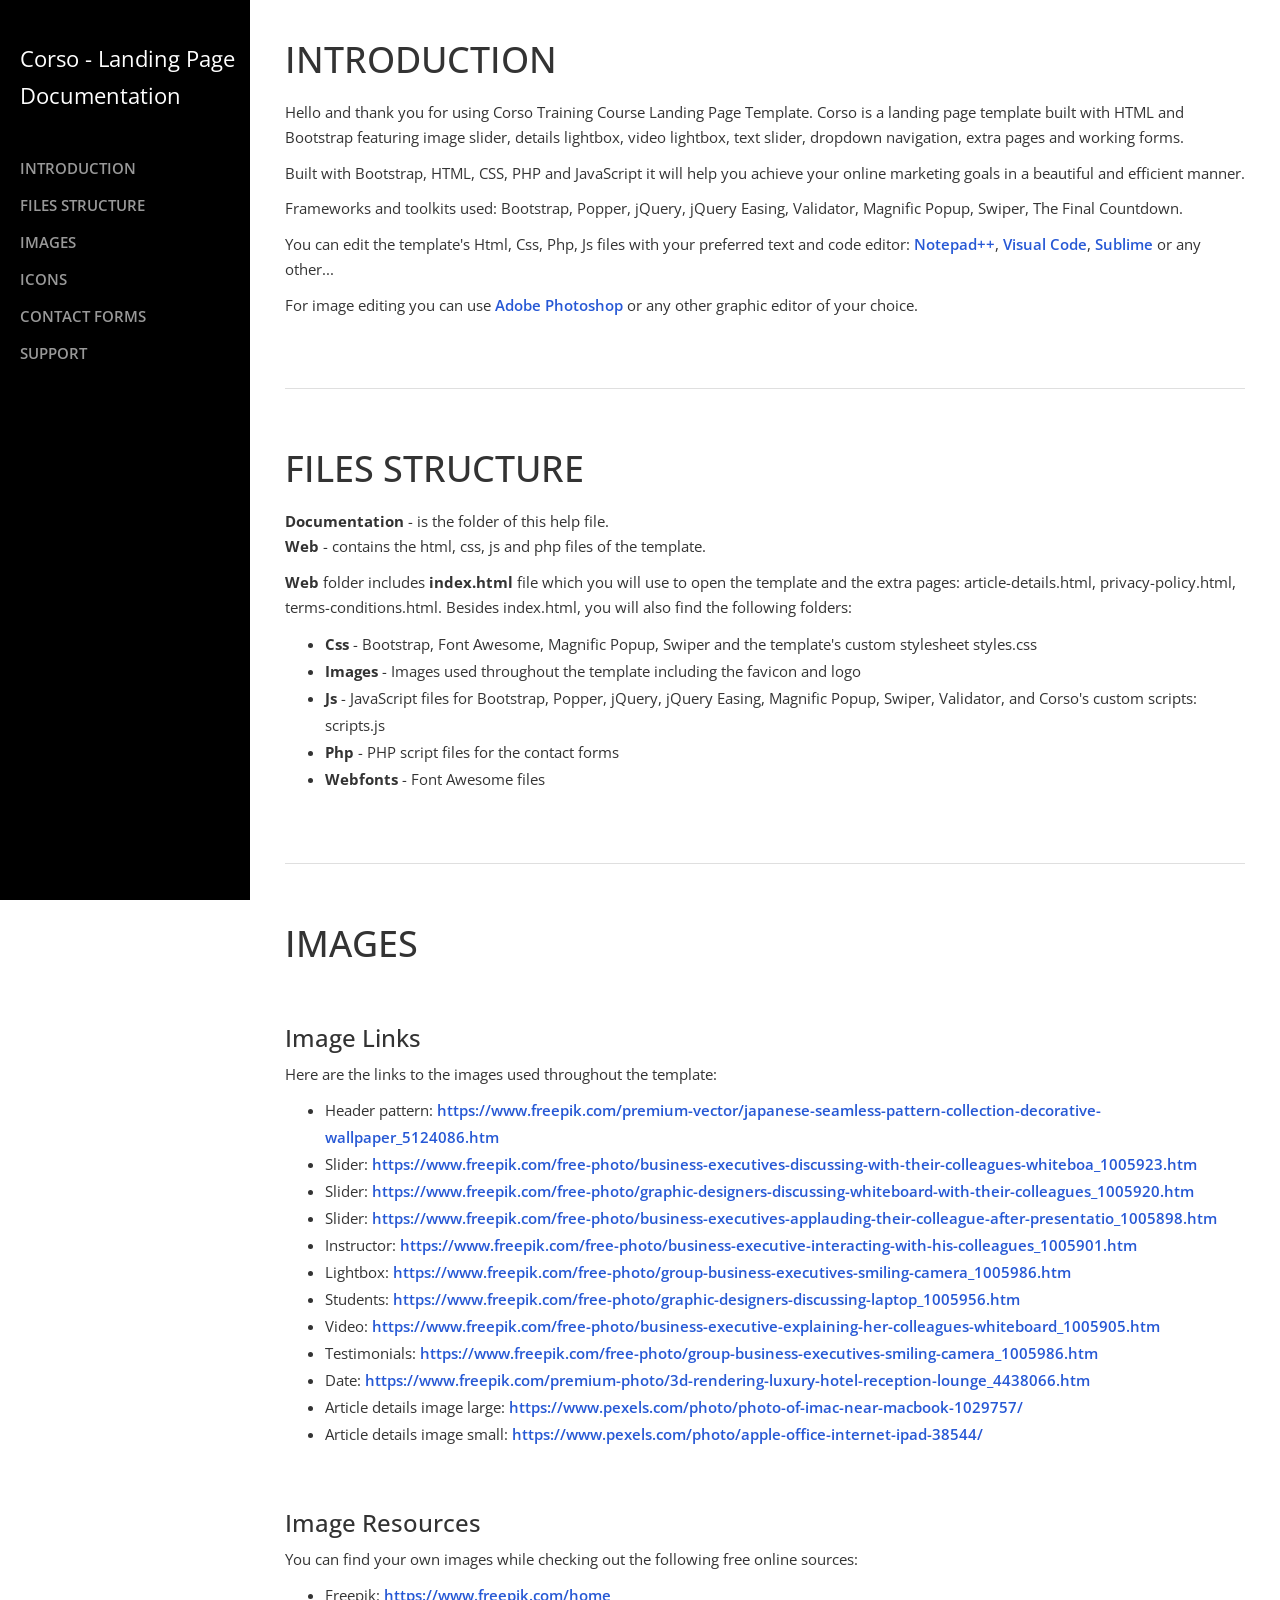
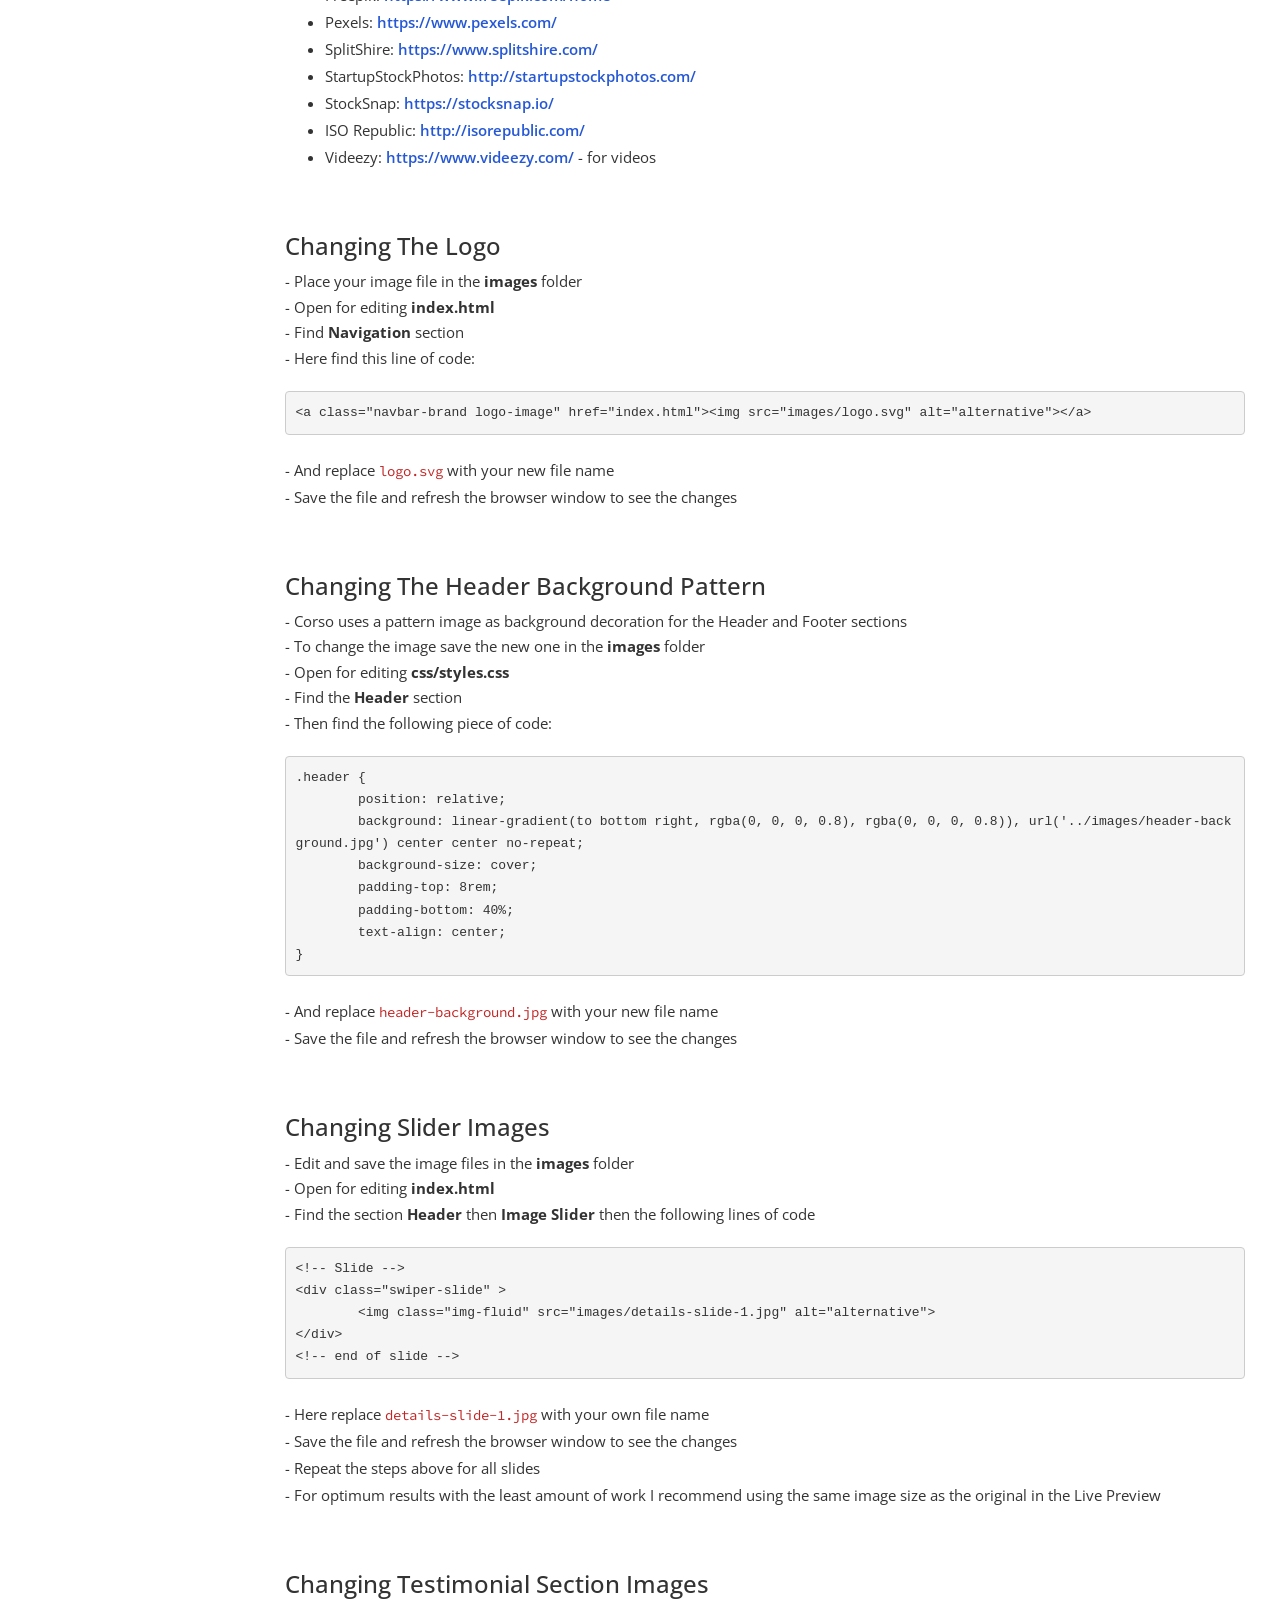
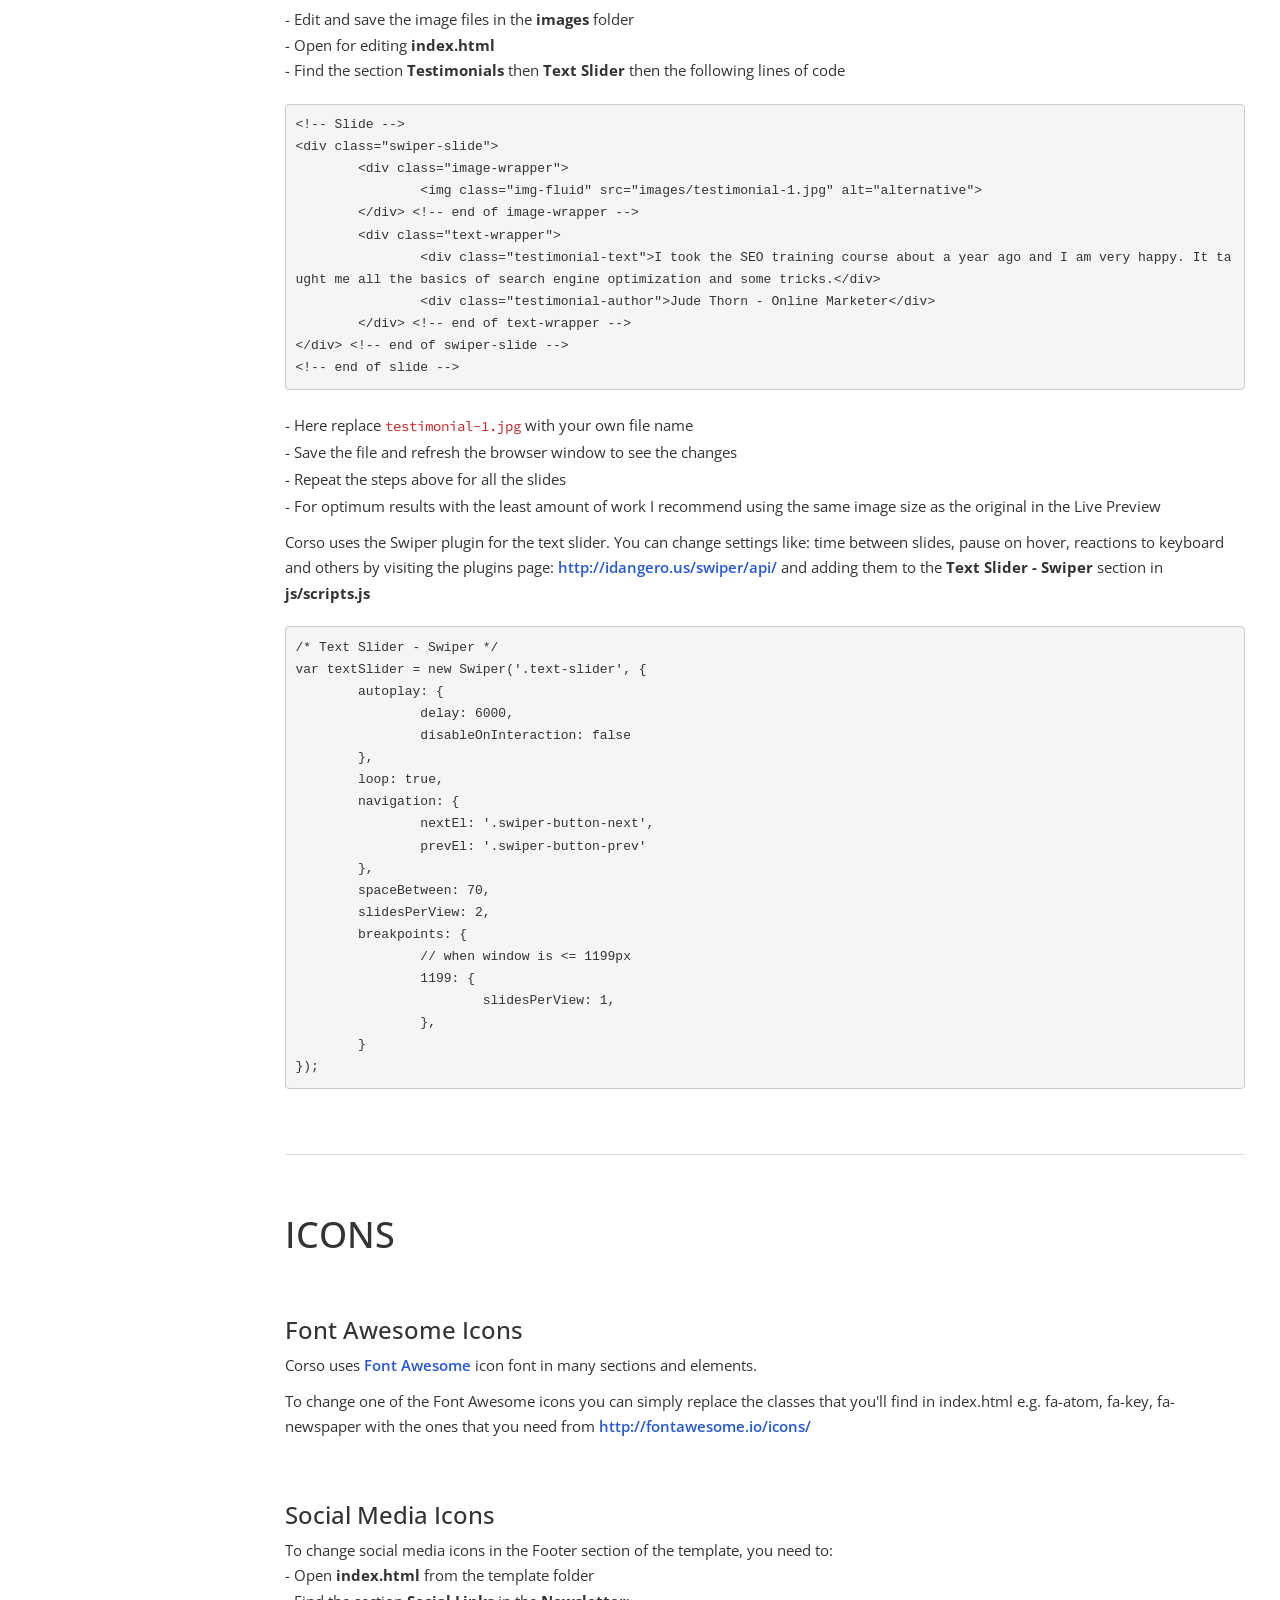
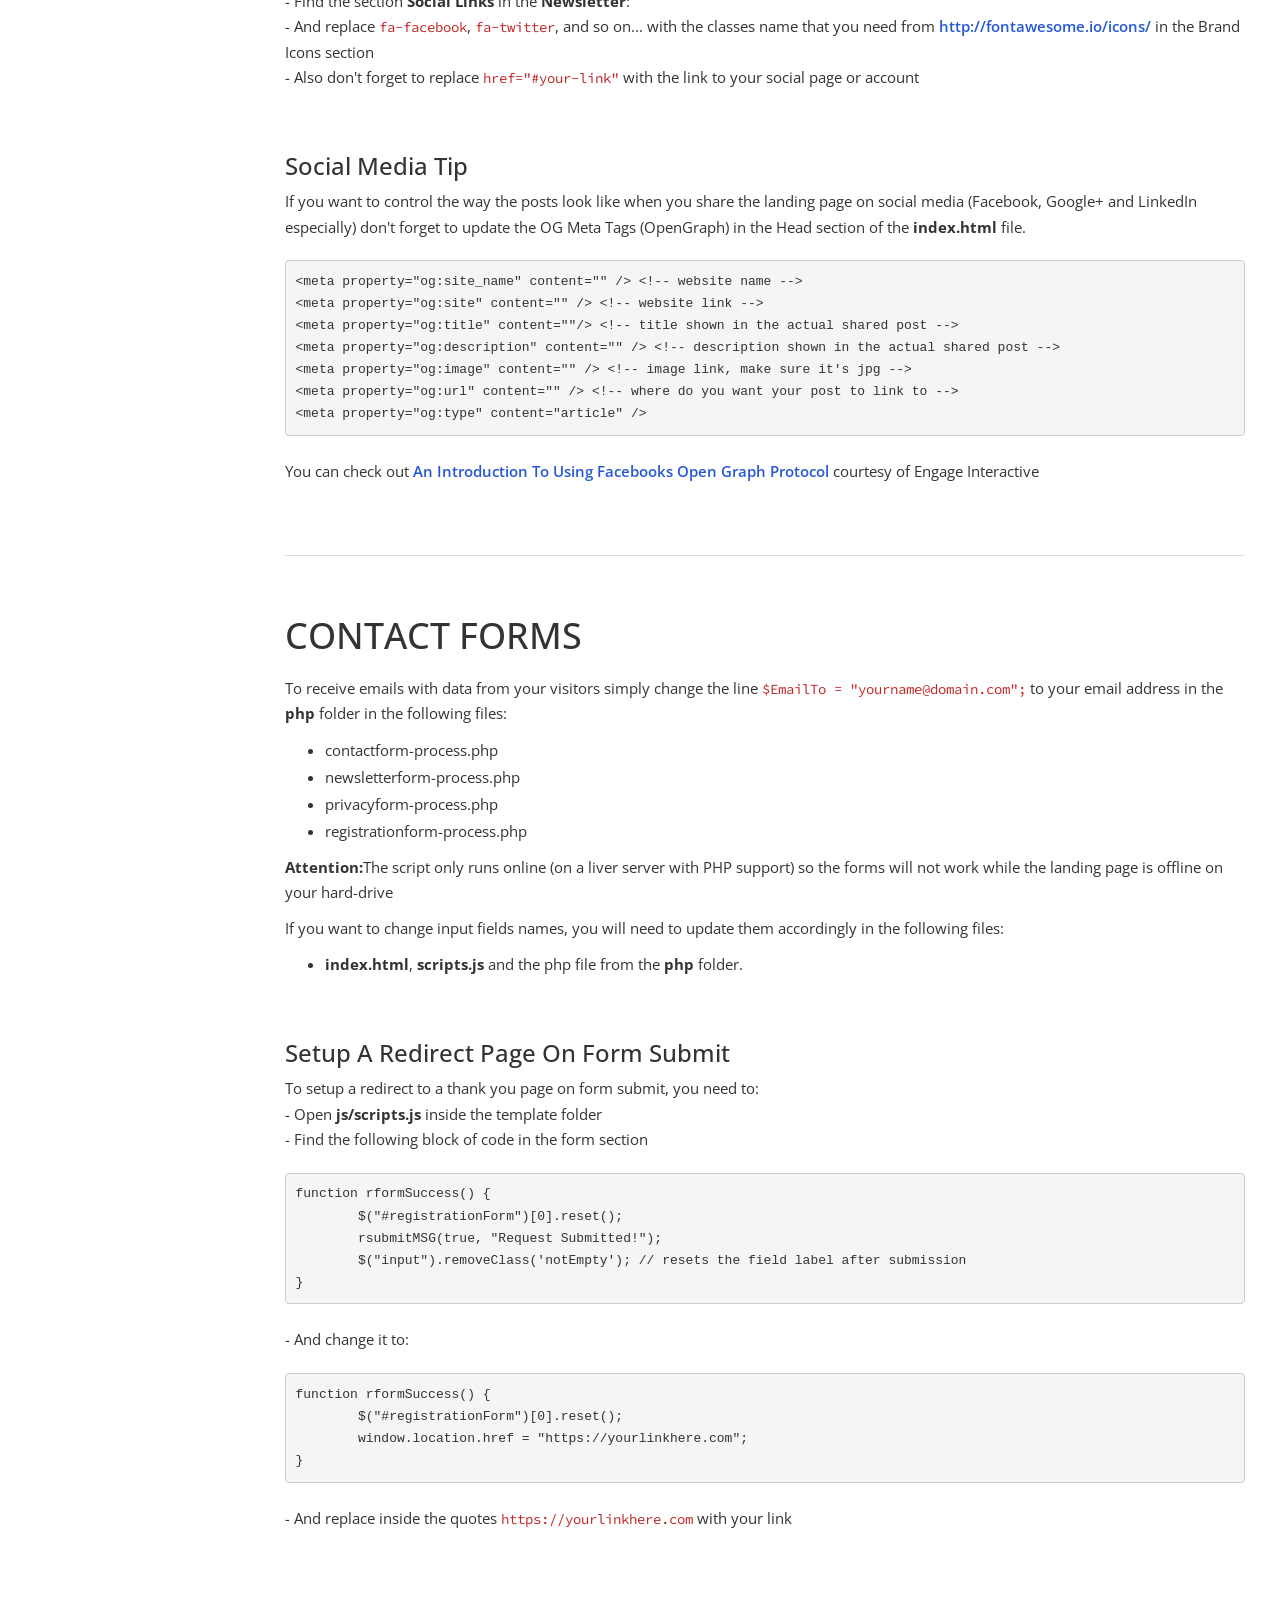
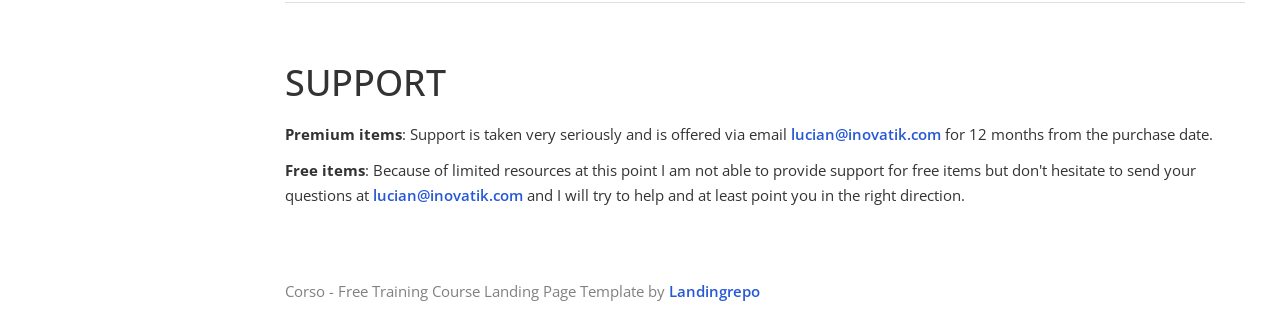
<file: official-sosotech-web-2/documentation/index.html>
<!DOCTYPE html>
<html lang="en">
<head>

    <meta charset="utf-8">
    <meta http-equiv="X-UA-Compatible" content="IE=edge">
    <meta name="viewport" content="width=device-width, shrink-to-fit=no, initial-scale=1">
    <meta name="description" content="">
    <meta name="author" content="">
    <title>Documentation - Corso Training Course Landing Page Template</title>

    <!-- Styles -->
	<link href="https://fonts.googleapis.com/css?family=Source+Code+Pro:300,400,600" rel="stylesheet">
	<link href="https://fonts.googleapis.com/css?family=Open+Sans:300,400,600" rel="stylesheet">
    <link href="css/bootstrap.min.css" rel="stylesheet">
    <link href="css/styles.css" rel="stylesheet">

    <!-- HTML5 Shim and Respond.js IE8 support of HTML5 elements and media queries -->
    <!-- WARNING: Respond.js doesn't work if you view the page via file:// -->
    <!--[if lt IE 9]>
        <script src="https://oss.maxcdn.com/libs/html5shiv/3.7.0/html5shiv.js"></script>
        <script src="https://oss.maxcdn.com/libs/respond.js/1.4.2/respond.min.js"></script>
    <![endif]-->

</head>
<body>
    <div id="wrapper">

        <!-- Sidebar -->
        <div id="sidebar-wrapper">
			<p>Corso - Landing Page<br> Documentation</p>
            <ul class="sidebar-nav">
                <li class="sidebar-brand">
                </li>
                <li>
                    <a href="#introduction">INTRODUCTION</a>
                </li>
                <li>
                    <a href="#files">FILES STRUCTURE</a>
				</li>
				<li>
                    <a href="#images">IMAGES</a>
                </li>
                <li>
                    <a href="#icons">ICONS</a>
				</li>
				<li>
                    <a href="#forms">CONTACT FORMS</a>
                </li>
				<li>
                    <a href="#support">SUPPORT</a>
                </li>
            </ul>
        </div>
        <!-- end of sidebar wrapper -->


        <!-- Page Content -->
        <div id="page-content-wrapper">
            <div class="container-fluid">
                <div class="row">
                    <div id="introduction" class="col-lg-12">
                        <h1>INTRODUCTION</h1>
                        <p>Hello and thank you for using Corso Training Course Landing Page Template. Corso is a landing page template built with HTML and Bootstrap featuring image slider, details lightbox, video lightbox, text slider, dropdown navigation, extra pages and working forms.</p>
						<p>Built with Bootstrap, HTML, CSS, PHP and JavaScript it will help you achieve your online marketing goals in a beautiful and efficient manner.</p>
						<p>Frameworks and toolkits used: Bootstrap, Popper, jQuery, jQuery Easing, Validator, Magnific Popup, Swiper, The Final Countdown.</p>
						<p>You can edit the template's Html, Css, Php, Js files with your preferred text and code editor: <a href="https://notepad-plus-plus.org/">Notepad++</a>, <a href="https://code.visualstudio.com/">Visual Code</a>, <a href="https://www.sublimetext.com/">Sublime</a> or any other...</p>
						<p>For image editing you can use <a href="http://www.adobe.com/products/photoshop.html">Adobe Photoshop</a> or any other graphic editor of your choice.</p>
					</div> <!-- end of introduction -->
					
					
					<div class="col-lg-12"><hr></div> <!-- gray separator line -->
					
					
					<div id="files" class="col-lg-12">
                        <h1>FILES STRUCTURE</h1>
						<p>
							<b>Documentation</b> - is the folder of this help file.
							<br><b>Web</b> - contains the html, css, js and php files of the template.
						</p>
						<p><b>Web</b> folder includes <b>index.html</b> file which you will use to open the template and the extra pages: article-details.html, privacy-policy.html, terms-conditions.html. Besides index.html, you will also find the following folders:
							<ul>
								<li><b>Css</b> - Bootstrap, Font Awesome, Magnific Popup, Swiper and the template's custom stylesheet styles.css</li>
								<li><b>Images</b> - Images used throughout the template including the favicon and logo</li>
								<li><b>Js</b> - JavaScript files for Bootstrap, Popper, jQuery, jQuery Easing, Magnific Popup, Swiper, Validator, and Corso's custom scripts: scripts.js</li>
								<li><b>Php</b> - PHP script files for the contact forms</li>
								<li><b>Webfonts</b> - Font Awesome files</li>
							</ul>
						</p>
					</div> <!-- end of files structure -->


					<div class="col-lg-12"><hr></div> <!-- gray separator line -->


					<div id="images" class="col-lg-12">
						<h1>IMAGES</h1>
						<h3>Image Links</h3>
						<p>Here are the links to the images used throughout the template:
							<ul>
								<li>Header pattern: <a href="https://www.freepik.com/premium-vector/japanese-seamless-pattern-collection-decorative-wallpaper_5124086.htm">https://www.freepik.com/premium-vector/japanese-seamless-pattern-collection-decorative-wallpaper_5124086.htm</a></li>
								<li>Slider: <a href="https://www.freepik.com/free-photo/business-executives-discussing-with-their-colleagues-whiteboa_1005923.htm">https://www.freepik.com/free-photo/business-executives-discussing-with-their-colleagues-whiteboa_1005923.htm</a></li>
								<li>Slider: <a href="https://www.freepik.com/free-photo/graphic-designers-discussing-whiteboard-with-their-colleagues_1005920.htm">https://www.freepik.com/free-photo/graphic-designers-discussing-whiteboard-with-their-colleagues_1005920.htm</a></li>
								<li>Slider: <a href="https://www.freepik.com/free-photo/business-executives-applauding-their-colleague-after-presentatio_1005898.htm">https://www.freepik.com/free-photo/business-executives-applauding-their-colleague-after-presentatio_1005898.htm</a></li>
								<li>Instructor: <a href="https://www.freepik.com/free-photo/business-executive-interacting-with-his-colleagues_1005901.htm">https://www.freepik.com/free-photo/business-executive-interacting-with-his-colleagues_1005901.htm</a></li>
								<li>Lightbox: <a href="https://www.freepik.com/free-photo/group-business-executives-smiling-camera_1005986.htm">https://www.freepik.com/free-photo/group-business-executives-smiling-camera_1005986.htm</a></li>
								<li>Students: <a href="https://www.freepik.com/free-photo/graphic-designers-discussing-laptop_1005956.htm">https://www.freepik.com/free-photo/graphic-designers-discussing-laptop_1005956.htm</a></li>
								<li>Video: <a href="https://www.freepik.com/free-photo/business-executive-explaining-her-colleagues-whiteboard_1005905.htm">https://www.freepik.com/free-photo/business-executive-explaining-her-colleagues-whiteboard_1005905.htm</a></li>
								<li>Testimonials: <a href="https://www.freepik.com/free-photo/group-business-executives-smiling-camera_1005986.htm">https://www.freepik.com/free-photo/group-business-executives-smiling-camera_1005986.htm</a></li>
								<li>Date: <a href="https://www.freepik.com/premium-photo/3d-rendering-luxury-hotel-reception-lounge_4438066.htm">https://www.freepik.com/premium-photo/3d-rendering-luxury-hotel-reception-lounge_4438066.htm</a></li>
								<li>Article details image large: <a href="https://www.pexels.com/photo/photo-of-imac-near-macbook-1029757/">https://www.pexels.com/photo/photo-of-imac-near-macbook-1029757/</a></li>
								<li>Article details image small: <a href="https://www.pexels.com/photo/apple-office-internet-ipad-38544/">https://www.pexels.com/photo/apple-office-internet-ipad-38544/</a></li>
							</ul>
						</p>
						
						<h3>Image Resources</h3>
						<p>You can find your own images while checking out the following free online sources:
							<ul>
								<li>Freepik: <a href="https://www.pexels.com/">https://www.freepik.com/home</a></li>
								<li>Pexels: <a href="https://www.pexels.com/">https://www.pexels.com/</a></li>
								<li>SplitShire: <a href="https://www.splitshire.com/">https://www.splitshire.com/</a></li>
								<li>StartupStockPhotos: <a href="http://startupstockphotos.com/">http://startupstockphotos.com/</a></li>
								<li>StockSnap: <a href="https://stocksnap.io/">https://stocksnap.io/</a></li>
								<li>ISO Republic: <a href="http://isorepublic.com/">http://isorepublic.com/</a></li>
								<li>Videezy: <a href="https://www.videezy.com/">https://www.videezy.com/</a> - for videos</li>
							</ul>
						</p>

						<h3>Changing The Logo</h3>
						<p>
							- Place your image file in the <b>images</b> folder
							<br>- Open for editing <b>index.html</b>
							<br>- Find <b>Navigation</b> section
							<br>- Here find this line of code:
<pre class="code-format">
&lt;a class=&quot;navbar-brand logo-image&quot; href=&quot;index.html&quot;&gt;&lt;img src=&quot;images/logo.svg&quot; alt=&quot;alternative&quot;&gt;&lt;/a&gt; 
</pre>							
							<br>- And replace <span class="code">logo.svg</span> with your new file name
							<br>- Save the file and refresh the browser window to see the changes
						</p>
						
						<h3>Changing The Header Background Pattern</h3>
						<p>
							- Corso uses a pattern image as background decoration for the Header and Footer sections
							<br>- To change the image save the new one in the <b>images</b> folder
							<br>- Open for editing <b>css/styles.css</b>
							<br>- Find the <b>Header</b> section
							<br>- Then find the following piece of code:
<pre class="code-format">
.header {
	position: relative;
	background: linear-gradient(to bottom right, rgba(0, 0, 0, 0.8), rgba(0, 0, 0, 0.8)), url('../images/header-background.jpg') center center no-repeat;
	background-size: cover;
	padding-top: 8rem;
	padding-bottom: 40%;
	text-align: center;
}
</pre>						
							<br>- And replace <span class="code">header-background.jpg</span> with your new file name
							<br>- Save the file and refresh the browser window to see the changes
						</p>

						<h3>Changing Slider Images</h3>
						<p>
							- Edit and save the image files in the <b>images</b> folder
							<br>- Open for editing <b>index.html</b>
							<br>- Find the section <b>Header</b> then <b>Image Slider</b> then the following lines of code
<pre class="code-format">
&lt;!-- Slide --&gt;
&lt;div class=&quot;swiper-slide&quot; &gt;
	&lt;img class=&quot;img-fluid&quot; src=&quot;images/details-slide-1.jpg&quot; alt=&quot;alternative&quot;&gt;
&lt;/div&gt;
&lt;!-- end of slide --&gt;
</pre>							
							<br>- Here replace <span class="code">details-slide-1.jpg</span> with your own file name
							<br>- Save the file and refresh the browser window to see the changes
							<br>- Repeat the steps above for all slides
							<br>- For optimum results with the least amount of work I recommend using the same image size as the original in the Live Preview
						</p>

						<h3>Changing Testimonial Section Images</h3>
						<p>
							- Edit and save the image files in the <b>images</b> folder
							<br>- Open for editing <b>index.html</b>
							<br>- Find the section <b>Testimonials</b> then <b>Text Slider</b> then the following lines of code
<pre class="code-format">
&lt;!-- Slide --&gt;
&lt;div class=&quot;swiper-slide&quot;&gt;
	&lt;div class=&quot;image-wrapper&quot;&gt;
		&lt;img class=&quot;img-fluid&quot; src=&quot;images/testimonial-1.jpg&quot; alt=&quot;alternative&quot;&gt;
	&lt;/div&gt; &lt;!-- end of image-wrapper --&gt;
	&lt;div class=&quot;text-wrapper&quot;&gt;
		&lt;div class=&quot;testimonial-text&quot;&gt;I took the SEO training course about a year ago and I am very happy. It taught me all the basics of search engine optimization and some tricks.&lt;/div&gt;
		&lt;div class=&quot;testimonial-author&quot;&gt;Jude Thorn - Online Marketer&lt;/div&gt;
	&lt;/div&gt; &lt;!-- end of text-wrapper --&gt;
&lt;/div&gt; &lt;!-- end of swiper-slide --&gt;
&lt;!-- end of slide --&gt;
</pre>							
							<br>- Here replace <span class="code">testimonial-1.jpg</span> with your own file name
							<br>- Save the file and refresh the browser window to see the changes
							<br>- Repeat the steps above for all the slides
							<br>- For optimum results with the least amount of work I recommend using the same image size as the original in the Live Preview
						</p>
						<p>
							Corso uses the Swiper plugin for the text slider. You can change settings like: time between slides, pause on hover, reactions to keyboard and others by visiting the plugins page: <a href="http://idangero.us/swiper/api/">http://idangero.us/swiper/api/</a> and adding them to the <b>Text Slider - Swiper</b> section in <b>js/scripts.js</b>
<pre class="code-format">
/* Text Slider - Swiper */
var textSlider = new Swiper('.text-slider', {
	autoplay: {
		delay: 6000,
		disableOnInteraction: false
	},
	loop: true,
	navigation: {
		nextEl: '.swiper-button-next',
		prevEl: '.swiper-button-prev'
	},
	spaceBetween: 70,
	slidesPerView: 2,
	breakpoints: {
		// when window is <= 1199px
		1199: {
			slidesPerView: 1,
		},
	}
});
</pre>
						</p>
					</div> <!-- end of images -->


					<div class="col-lg-12"><hr></div> <!-- gray separator line -->
					
					
					<div id="icons" class="col-lg-12">
                        <h1>ICONS</h1>
						<h3>Font Awesome Icons</h3>
						<p>Corso uses <a href="http://fontawesome.io/">Font Awesome</a> icon font in many sections and elements.
						<p>To change one of the Font Awesome icons you can simply replace the classes that you'll find in index.html e.g. fa-atom, fa-key, fa-newspaper with the ones that you need from <a href="http://fontawesome.io/icons/">http://fontawesome.io/icons/</a></p>

						<h3>Social Media Icons</h3>
						<p>To change social media icons in the Footer section of the template, you need to: 
							<br>- Open <b>index.html</b> from the template folder
							<br>- Find the section <b>Social Links</b> in the <b>Newsletter</b>:
							<br>- And replace <span class="code">fa-facebook</span>, <span class="code">fa-twitter</span>, and so on... with the classes name that you need from <a href="http://fontawesome.io/icons/">http://fontawesome.io/icons/</a> in the Brand Icons section
							<br>- Also don't forget to replace <span class="code">href="#your-link"</span> with the link to your social page or account
						</p>

						<h3>Social Media Tip</h3>
						<p>If you want to control the way the posts look like when you share the landing page on social media (Facebook, Google+ and LinkedIn especially) don't forget to update the OG Meta Tags (OpenGraph) in the Head section of the <b>index.html</b> file.
<pre class="code-format">
&lt;meta property="og:site_name" content="" /&gt; &lt;!-- website name --&gt;
&lt;meta property="og:site" content="" /&gt; &lt;!-- website link --&gt;
&lt;meta property="og:title" content=""/&gt; &lt;!-- title shown in the actual shared post --&gt;
&lt;meta property="og:description" content="" /&gt; &lt;!-- description shown in the actual shared post --&gt;
&lt;meta property="og:image" content="" /&gt; &lt;!-- image link, make sure it's jpg --&gt;
&lt;meta property="og:url" content="" /&gt; &lt;!-- where do you want your post to link to --&gt;
&lt;meta property="og:type" content="article" /&gt;
</pre>
						<br>You can check out <a href="http://engageinteractive.co.uk/blog/an-introduction-to-using-facebooks-open-graph-protocol">An Introduction To Using Facebooks Open Graph Protocol</a> courtesy of Engage Interactive</p>
                    </div> <!-- end of icons -->
					

					<div class="col-lg-12"><hr></div> <!-- gray separator line -->
					

					<div id="forms" class="col-lg-12">
                        <h1>CONTACT FORMS</h1>
                        <p>To receive emails with data from your visitors simply change the line <span class="code">$EmailTo = "yourname@domain.com";</span> to your email address in the <b>php</b> folder in the following files:</p>
						<ul>
							<li>contactform-process.php</li>
							<li>newsletterform-process.php</li>
							<li>privacyform-process.php</li>
							<li>registrationform-process.php</li>
						</ul>
						<p><b>Attention:</b>The script only runs online (on a liver server with PHP support) so the forms will not work while the landing page is offline on your hard-drive</p>
						<p>If you want to change input fields names, you will need to update them accordingly in the following files:</p>
						<ul>
							<li><b>index.html</b>, <b>scripts.js</b> and the php file from the <b>php</b> folder.</li>
						</ul>

						<h3>Setup A Redirect Page On Form Submit</h3>
						<p>
							To setup a redirect to a thank you page on form submit, you need to: 
							<br>- Open <b>js/scripts.js</b> inside the template folder
							<br>- Find the following block of code in the form section 
<pre class="code-format">
function rformSuccess() {
	$("#registrationForm")[0].reset();
	rsubmitMSG(true, "Request Submitted!");
	$("input").removeClass('notEmpty'); // resets the field label after submission
}
</pre>
							<br>- And change it to:
<pre class="code-format">
function rformSuccess() {
	$("#registrationForm")[0].reset();
	window.location.href = "https://yourlinkhere.com";
}
</pre>
							<br>- And replace inside the quotes <span class="code">https://yourlinkhere.com</span> with your link
						</p>
					</div> <!-- end of contact form and privacy policy form -->
						
					
					<div class="col-lg-12"><hr></div> <!-- gray separator line -->

					
					<div id="support" class="col-lg-12">
						<h1>SUPPORT</h1>
						<p><b>Premium items</b>: Support is taken very seriously and is offered via email <a href="mailto:lucian@inovatik.com">lucian@inovatik.com</a> for 12 months from the purchase date.</p>
						<p><b>Free items</b>: Because of limited resources at this point I am not able to provide support for free items but don't hesitate to send your questions at <a href="mailto:lucian@inovatik.com">lucian@inovatik.com</a> and I will try to help and at least point you in the right direction.</p>
					</div> <!-- end of support -->
										
					<div class="col-lg-12">
						<p class="footer">Corso - Free Training Course Landing Page Template by <a href="https://landingrepo.com">Landingrepo</a></p>
					</div>
                </div>
            </div>
        </div> <!-- end of page content wrapper -->
    </div> <!-- end of wrapper -->
    

    <!-- Scripts Libraries -->
    <script src="js/jquery.js" type="text/javascript"></script>
    <script src="js/bootstrap.min.js" type="text/javascript"></script>

	
	<!-- Custom Scripts -->
    <script>
    <!-- Menu Toggle Script -->
	$("#menu-toggle").click(function(e) {
        e.preventDefault();
        $("#wrapper").toggleClass("toggled");
    });
	
	/* Smooth Scrolling To Anchors  */
		$(function() {
			$('a[href*="#"]:not([data-toggle="tab"])').click(function() {
				if (location.pathname.replace(/^\//,'') == this.pathname.replace(/^\//,'') && location.hostname == this.hostname) {
					var target = $(this.hash);
					target = target.length ? target : $('[name=' + this.hash.slice(1) +']');
					if (target.length) {
						$('html, body').animate({
							scrollTop: target.offset().top
						}, 700);
						return false;
					}
				}
			});
		});
	</script>

</body>
</html>
</file>
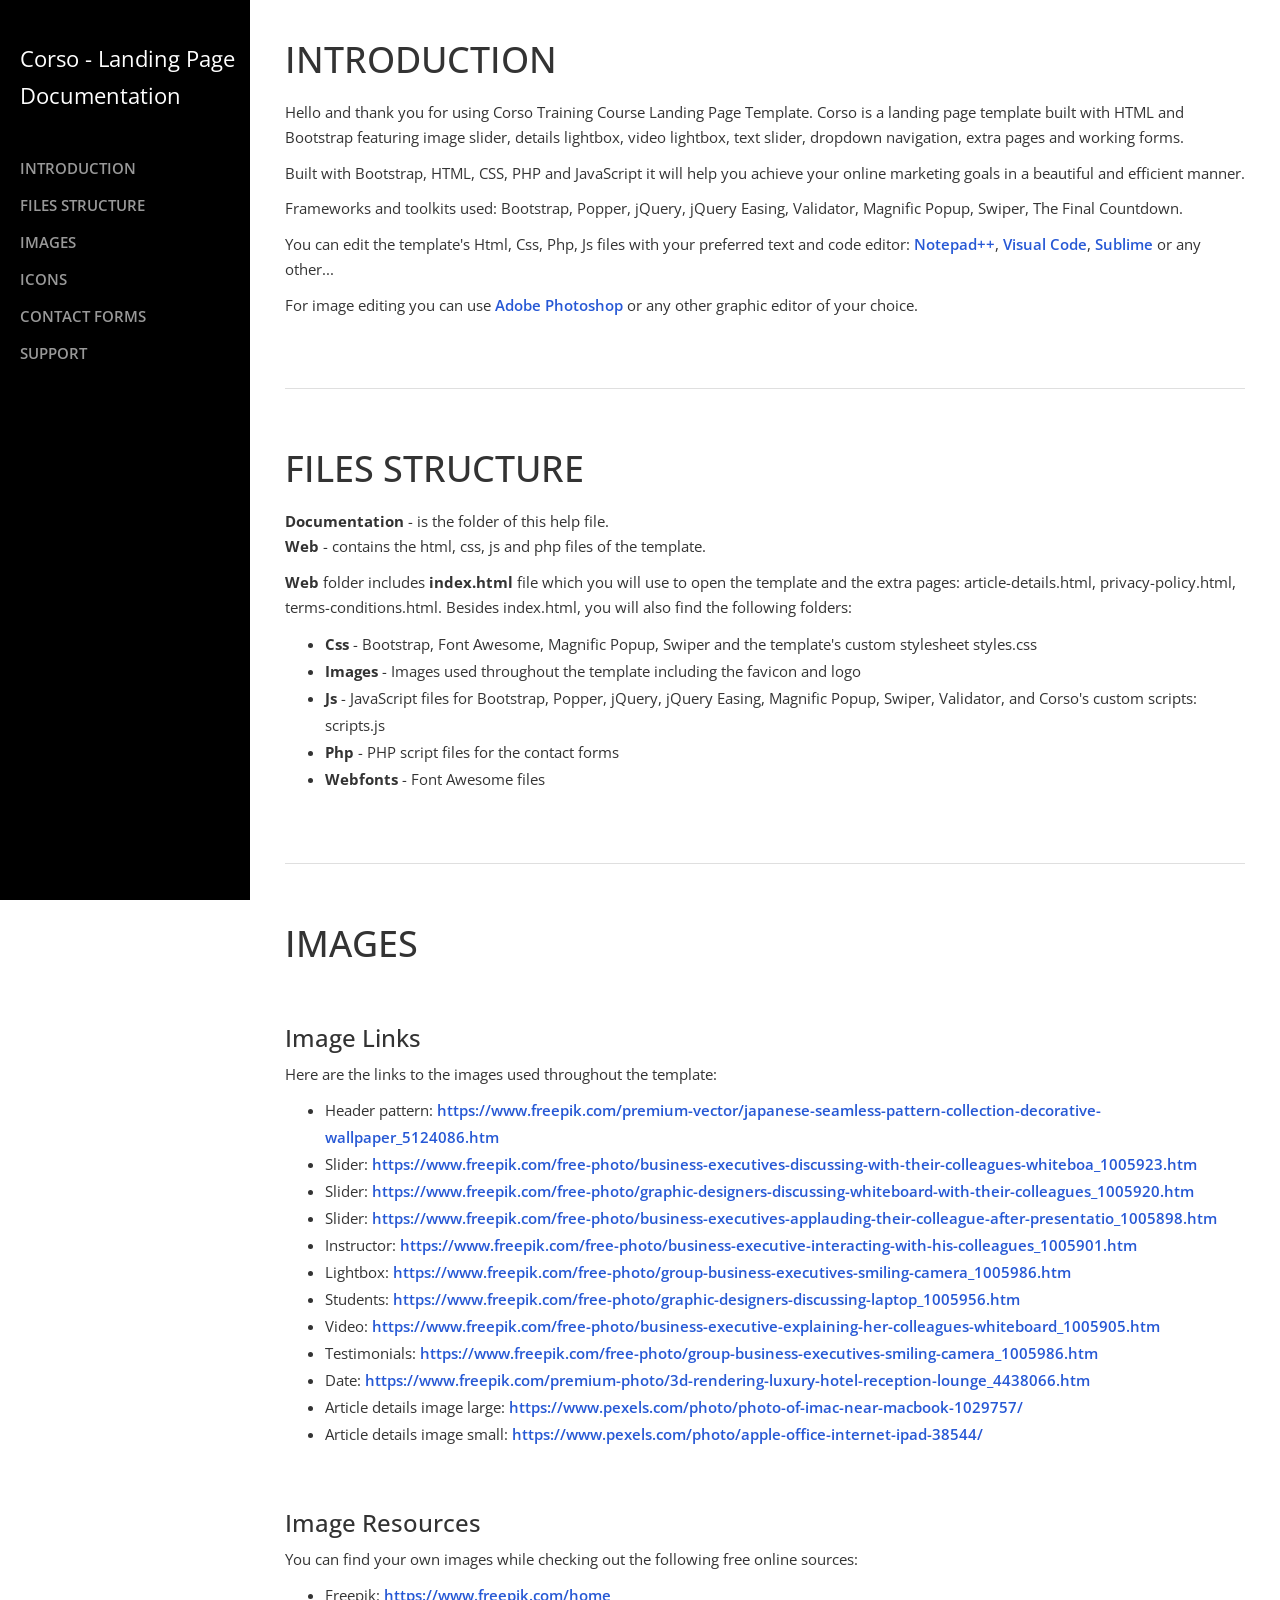
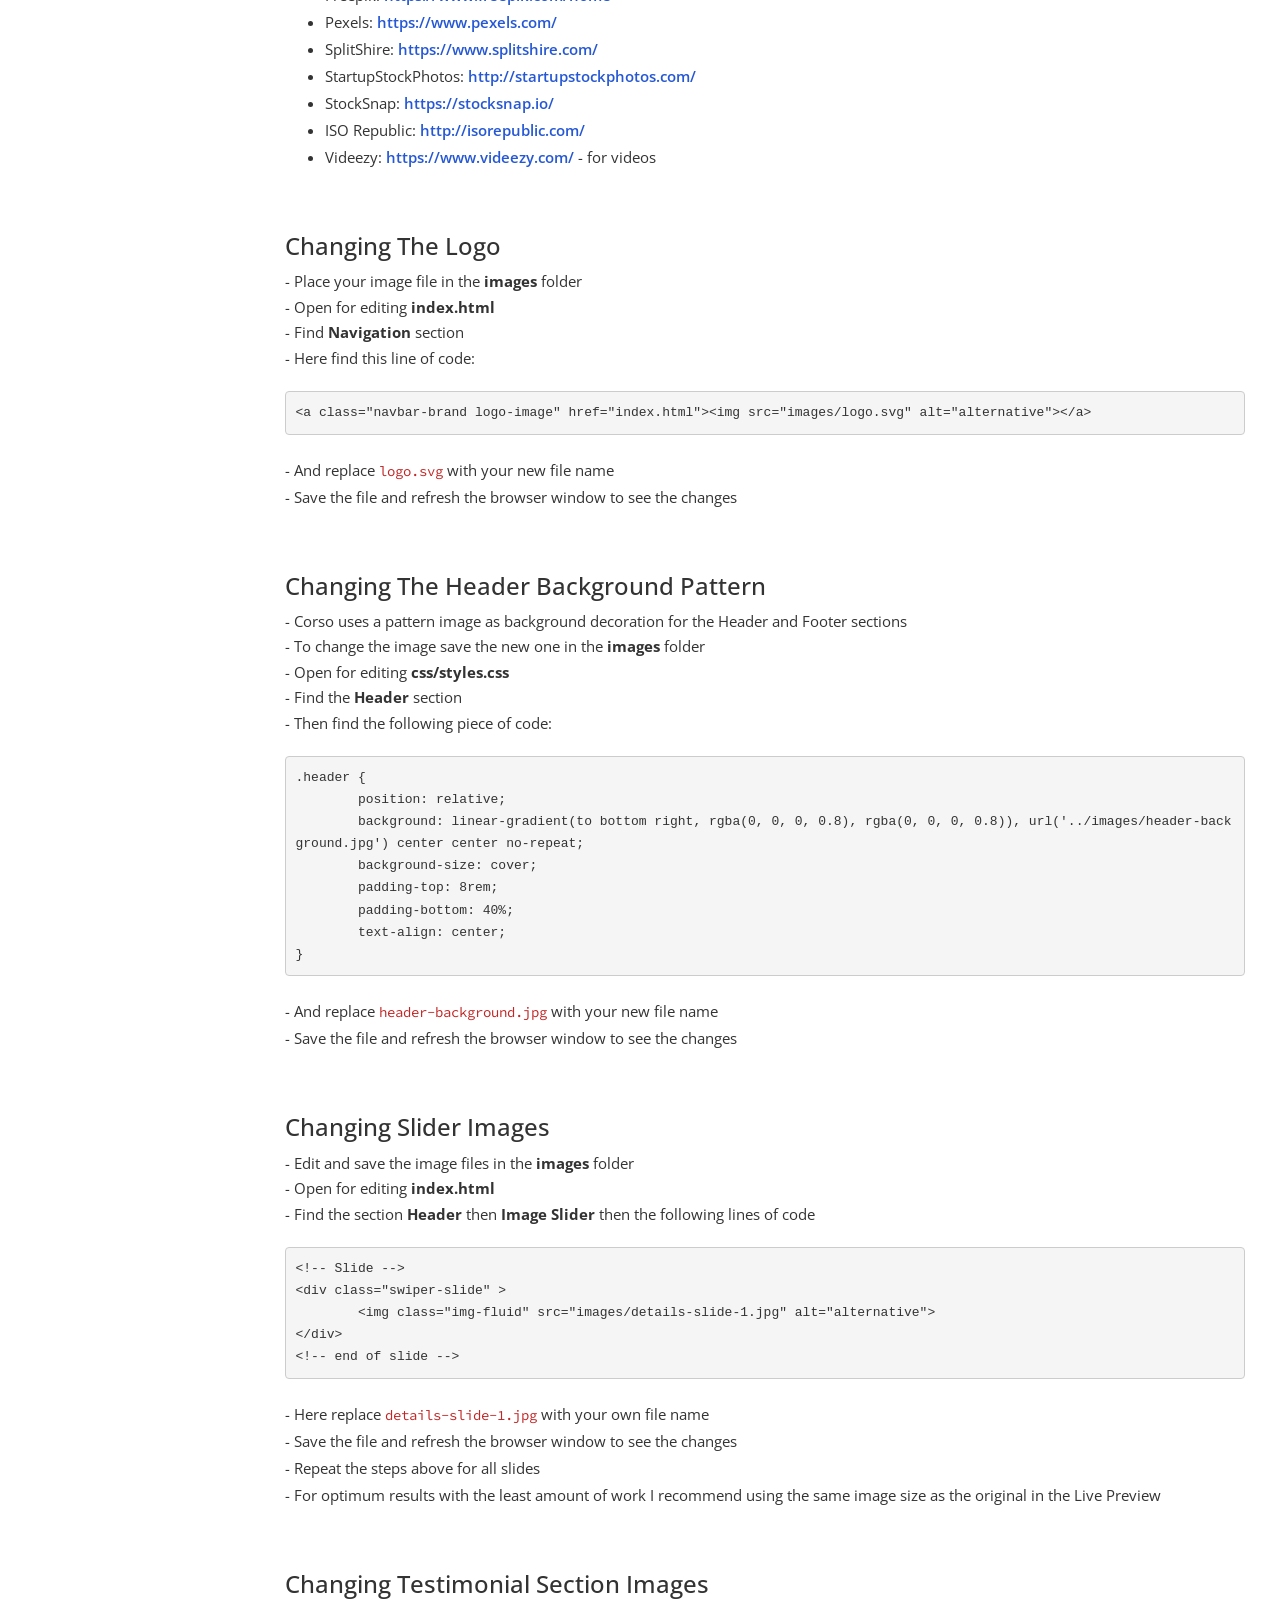
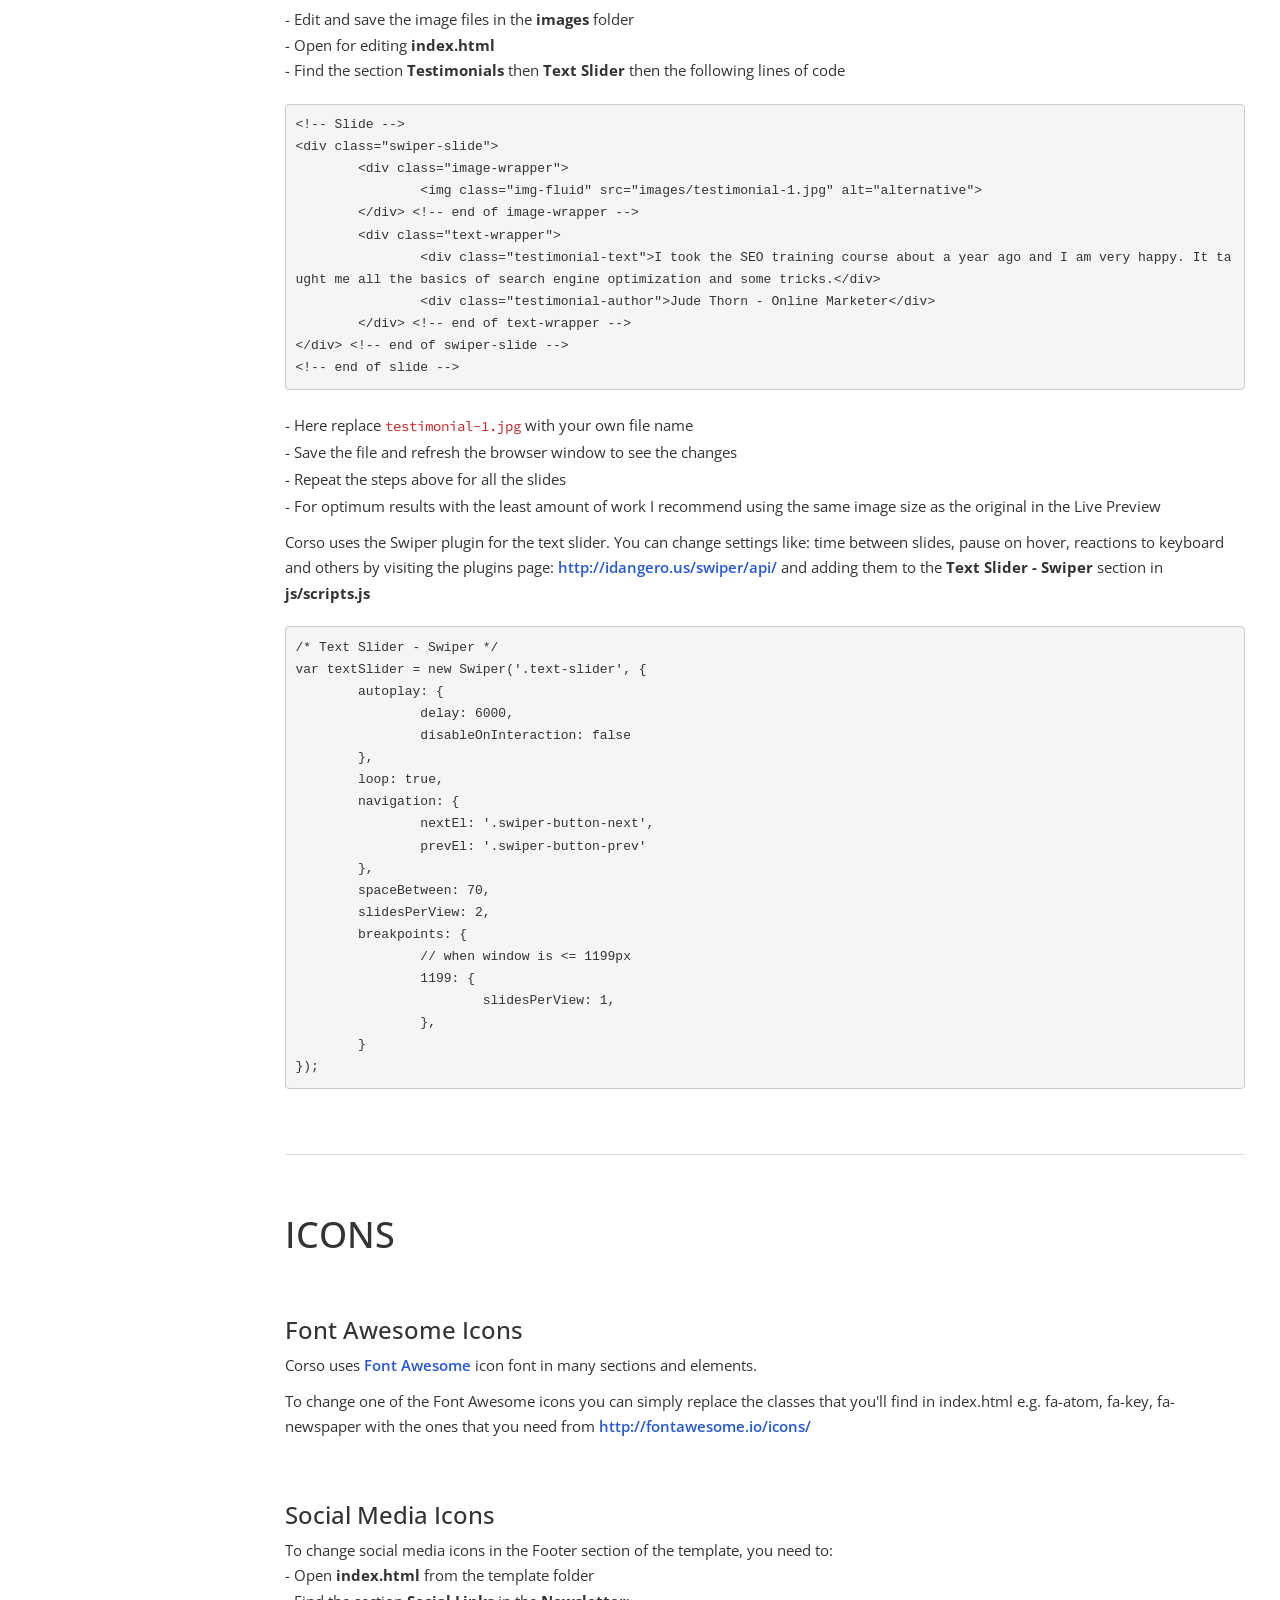
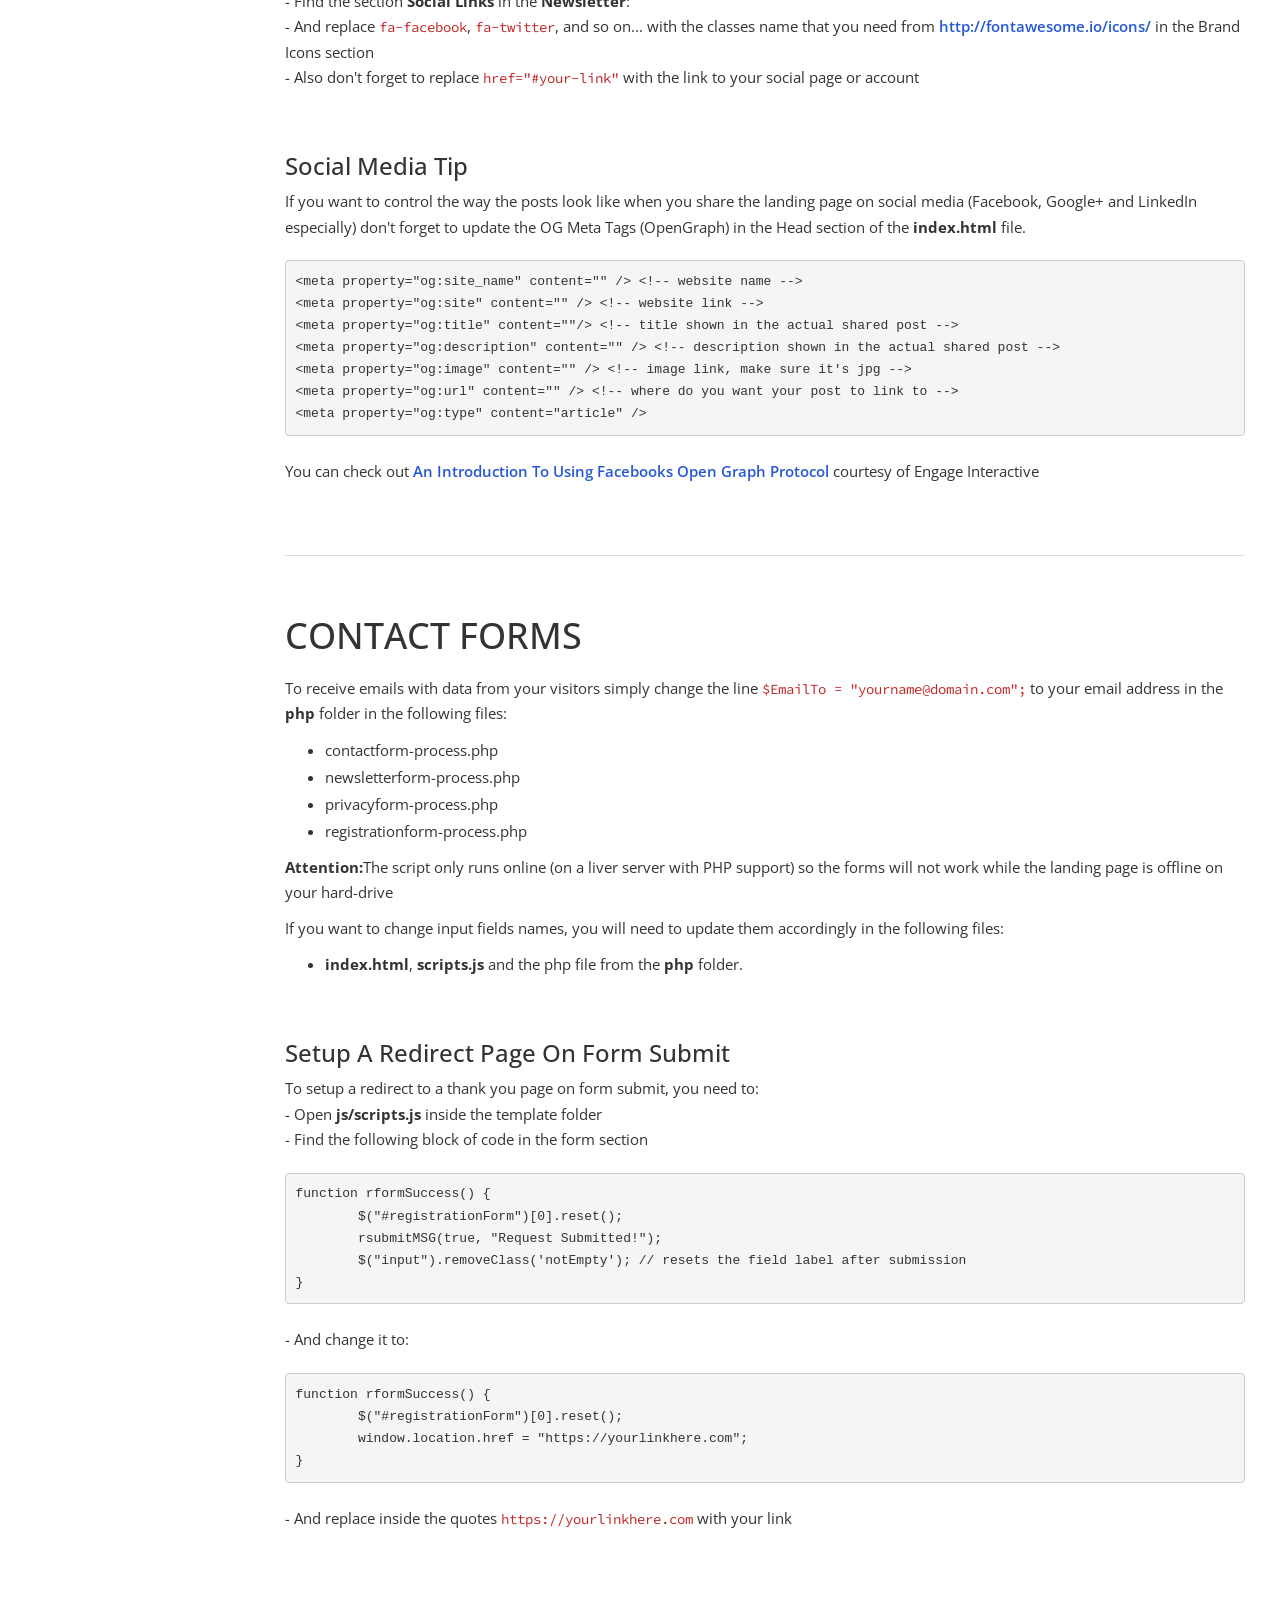
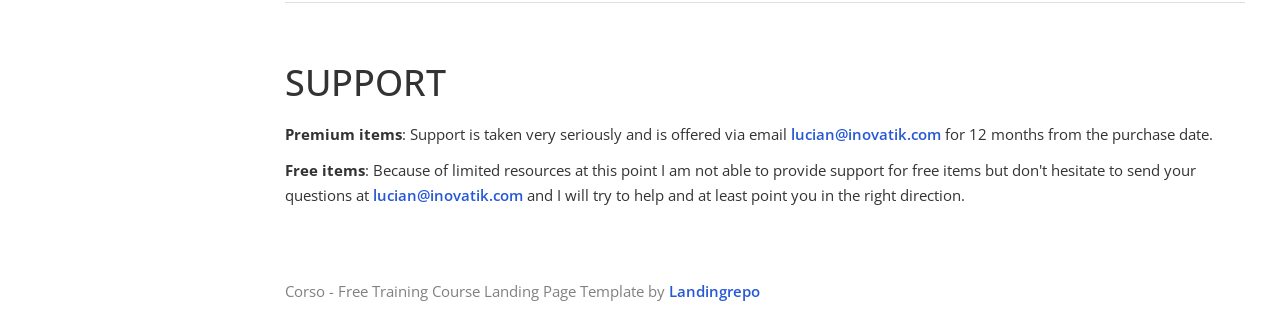
<file: official-sosotech-web/documentation/index.html>
<!DOCTYPE html>
<html lang="en">
<head>

    <meta charset="utf-8">
    <meta http-equiv="X-UA-Compatible" content="IE=edge">
    <meta name="viewport" content="width=device-width, shrink-to-fit=no, initial-scale=1">
    <meta name="description" content="">
    <meta name="author" content="">
    <title>Documentation - Corso Training Course Landing Page Template</title>

    <!-- Styles -->
	<link href="https://fonts.googleapis.com/css?family=Source+Code+Pro:300,400,600" rel="stylesheet">
	<link href="https://fonts.googleapis.com/css?family=Open+Sans:300,400,600" rel="stylesheet">
    <link href="css/bootstrap.min.css" rel="stylesheet">
    <link href="css/styles.css" rel="stylesheet">

    <!-- HTML5 Shim and Respond.js IE8 support of HTML5 elements and media queries -->
    <!-- WARNING: Respond.js doesn't work if you view the page via file:// -->
    <!--[if lt IE 9]>
        <script src="https://oss.maxcdn.com/libs/html5shiv/3.7.0/html5shiv.js"></script>
        <script src="https://oss.maxcdn.com/libs/respond.js/1.4.2/respond.min.js"></script>
    <![endif]-->

</head>
<body>
    <div id="wrapper">

        <!-- Sidebar -->
        <div id="sidebar-wrapper">
			<p>Corso - Landing Page<br> Documentation</p>
            <ul class="sidebar-nav">
                <li class="sidebar-brand">
                </li>
                <li>
                    <a href="#introduction">INTRODUCTION</a>
                </li>
                <li>
                    <a href="#files">FILES STRUCTURE</a>
				</li>
				<li>
                    <a href="#images">IMAGES</a>
                </li>
                <li>
                    <a href="#icons">ICONS</a>
				</li>
				<li>
                    <a href="#forms">CONTACT FORMS</a>
                </li>
				<li>
                    <a href="#support">SUPPORT</a>
                </li>
            </ul>
        </div>
        <!-- end of sidebar wrapper -->


        <!-- Page Content -->
        <div id="page-content-wrapper">
            <div class="container-fluid">
                <div class="row">
                    <div id="introduction" class="col-lg-12">
                        <h1>INTRODUCTION</h1>
                        <p>Hello and thank you for using Corso Training Course Landing Page Template. Corso is a landing page template built with HTML and Bootstrap featuring image slider, details lightbox, video lightbox, text slider, dropdown navigation, extra pages and working forms.</p>
						<p>Built with Bootstrap, HTML, CSS, PHP and JavaScript it will help you achieve your online marketing goals in a beautiful and efficient manner.</p>
						<p>Frameworks and toolkits used: Bootstrap, Popper, jQuery, jQuery Easing, Validator, Magnific Popup, Swiper, The Final Countdown.</p>
						<p>You can edit the template's Html, Css, Php, Js files with your preferred text and code editor: <a href="https://notepad-plus-plus.org/">Notepad++</a>, <a href="https://code.visualstudio.com/">Visual Code</a>, <a href="https://www.sublimetext.com/">Sublime</a> or any other...</p>
						<p>For image editing you can use <a href="http://www.adobe.com/products/photoshop.html">Adobe Photoshop</a> or any other graphic editor of your choice.</p>
					</div> <!-- end of introduction -->
					
					
					<div class="col-lg-12"><hr></div> <!-- gray separator line -->
					
					
					<div id="files" class="col-lg-12">
                        <h1>FILES STRUCTURE</h1>
						<p>
							<b>Documentation</b> - is the folder of this help file.
							<br><b>Web</b> - contains the html, css, js and php files of the template.
						</p>
						<p><b>Web</b> folder includes <b>index.html</b> file which you will use to open the template and the extra pages: article-details.html, privacy-policy.html, terms-conditions.html. Besides index.html, you will also find the following folders:
							<ul>
								<li><b>Css</b> - Bootstrap, Font Awesome, Magnific Popup, Swiper and the template's custom stylesheet styles.css</li>
								<li><b>Images</b> - Images used throughout the template including the favicon and logo</li>
								<li><b>Js</b> - JavaScript files for Bootstrap, Popper, jQuery, jQuery Easing, Magnific Popup, Swiper, Validator, and Corso's custom scripts: scripts.js</li>
								<li><b>Php</b> - PHP script files for the contact forms</li>
								<li><b>Webfonts</b> - Font Awesome files</li>
							</ul>
						</p>
					</div> <!-- end of files structure -->


					<div class="col-lg-12"><hr></div> <!-- gray separator line -->


					<div id="images" class="col-lg-12">
						<h1>IMAGES</h1>
						<h3>Image Links</h3>
						<p>Here are the links to the images used throughout the template:
							<ul>
								<li>Header pattern: <a href="https://www.freepik.com/premium-vector/japanese-seamless-pattern-collection-decorative-wallpaper_5124086.htm">https://www.freepik.com/premium-vector/japanese-seamless-pattern-collection-decorative-wallpaper_5124086.htm</a></li>
								<li>Slider: <a href="https://www.freepik.com/free-photo/business-executives-discussing-with-their-colleagues-whiteboa_1005923.htm">https://www.freepik.com/free-photo/business-executives-discussing-with-their-colleagues-whiteboa_1005923.htm</a></li>
								<li>Slider: <a href="https://www.freepik.com/free-photo/graphic-designers-discussing-whiteboard-with-their-colleagues_1005920.htm">https://www.freepik.com/free-photo/graphic-designers-discussing-whiteboard-with-their-colleagues_1005920.htm</a></li>
								<li>Slider: <a href="https://www.freepik.com/free-photo/business-executives-applauding-their-colleague-after-presentatio_1005898.htm">https://www.freepik.com/free-photo/business-executives-applauding-their-colleague-after-presentatio_1005898.htm</a></li>
								<li>Instructor: <a href="https://www.freepik.com/free-photo/business-executive-interacting-with-his-colleagues_1005901.htm">https://www.freepik.com/free-photo/business-executive-interacting-with-his-colleagues_1005901.htm</a></li>
								<li>Lightbox: <a href="https://www.freepik.com/free-photo/group-business-executives-smiling-camera_1005986.htm">https://www.freepik.com/free-photo/group-business-executives-smiling-camera_1005986.htm</a></li>
								<li>Students: <a href="https://www.freepik.com/free-photo/graphic-designers-discussing-laptop_1005956.htm">https://www.freepik.com/free-photo/graphic-designers-discussing-laptop_1005956.htm</a></li>
								<li>Video: <a href="https://www.freepik.com/free-photo/business-executive-explaining-her-colleagues-whiteboard_1005905.htm">https://www.freepik.com/free-photo/business-executive-explaining-her-colleagues-whiteboard_1005905.htm</a></li>
								<li>Testimonials: <a href="https://www.freepik.com/free-photo/group-business-executives-smiling-camera_1005986.htm">https://www.freepik.com/free-photo/group-business-executives-smiling-camera_1005986.htm</a></li>
								<li>Date: <a href="https://www.freepik.com/premium-photo/3d-rendering-luxury-hotel-reception-lounge_4438066.htm">https://www.freepik.com/premium-photo/3d-rendering-luxury-hotel-reception-lounge_4438066.htm</a></li>
								<li>Article details image large: <a href="https://www.pexels.com/photo/photo-of-imac-near-macbook-1029757/">https://www.pexels.com/photo/photo-of-imac-near-macbook-1029757/</a></li>
								<li>Article details image small: <a href="https://www.pexels.com/photo/apple-office-internet-ipad-38544/">https://www.pexels.com/photo/apple-office-internet-ipad-38544/</a></li>
							</ul>
						</p>
						
						<h3>Image Resources</h3>
						<p>You can find your own images while checking out the following free online sources:
							<ul>
								<li>Freepik: <a href="https://www.pexels.com/">https://www.freepik.com/home</a></li>
								<li>Pexels: <a href="https://www.pexels.com/">https://www.pexels.com/</a></li>
								<li>SplitShire: <a href="https://www.splitshire.com/">https://www.splitshire.com/</a></li>
								<li>StartupStockPhotos: <a href="http://startupstockphotos.com/">http://startupstockphotos.com/</a></li>
								<li>StockSnap: <a href="https://stocksnap.io/">https://stocksnap.io/</a></li>
								<li>ISO Republic: <a href="http://isorepublic.com/">http://isorepublic.com/</a></li>
								<li>Videezy: <a href="https://www.videezy.com/">https://www.videezy.com/</a> - for videos</li>
							</ul>
						</p>

						<h3>Changing The Logo</h3>
						<p>
							- Place your image file in the <b>images</b> folder
							<br>- Open for editing <b>index.html</b>
							<br>- Find <b>Navigation</b> section
							<br>- Here find this line of code:
<pre class="code-format">
&lt;a class=&quot;navbar-brand logo-image&quot; href=&quot;index.html&quot;&gt;&lt;img src=&quot;images/logo.svg&quot; alt=&quot;alternative&quot;&gt;&lt;/a&gt; 
</pre>							
							<br>- And replace <span class="code">logo.svg</span> with your new file name
							<br>- Save the file and refresh the browser window to see the changes
						</p>
						
						<h3>Changing The Header Background Pattern</h3>
						<p>
							- Corso uses a pattern image as background decoration for the Header and Footer sections
							<br>- To change the image save the new one in the <b>images</b> folder
							<br>- Open for editing <b>css/styles.css</b>
							<br>- Find the <b>Header</b> section
							<br>- Then find the following piece of code:
<pre class="code-format">
.header {
	position: relative;
	background: linear-gradient(to bottom right, rgba(0, 0, 0, 0.8), rgba(0, 0, 0, 0.8)), url('../images/header-background.jpg') center center no-repeat;
	background-size: cover;
	padding-top: 8rem;
	padding-bottom: 40%;
	text-align: center;
}
</pre>						
							<br>- And replace <span class="code">header-background.jpg</span> with your new file name
							<br>- Save the file and refresh the browser window to see the changes
						</p>

						<h3>Changing Slider Images</h3>
						<p>
							- Edit and save the image files in the <b>images</b> folder
							<br>- Open for editing <b>index.html</b>
							<br>- Find the section <b>Header</b> then <b>Image Slider</b> then the following lines of code
<pre class="code-format">
&lt;!-- Slide --&gt;
&lt;div class=&quot;swiper-slide&quot; &gt;
	&lt;img class=&quot;img-fluid&quot; src=&quot;images/details-slide-1.jpg&quot; alt=&quot;alternative&quot;&gt;
&lt;/div&gt;
&lt;!-- end of slide --&gt;
</pre>							
							<br>- Here replace <span class="code">details-slide-1.jpg</span> with your own file name
							<br>- Save the file and refresh the browser window to see the changes
							<br>- Repeat the steps above for all slides
							<br>- For optimum results with the least amount of work I recommend using the same image size as the original in the Live Preview
						</p>

						<h3>Changing Testimonial Section Images</h3>
						<p>
							- Edit and save the image files in the <b>images</b> folder
							<br>- Open for editing <b>index.html</b>
							<br>- Find the section <b>Testimonials</b> then <b>Text Slider</b> then the following lines of code
<pre class="code-format">
&lt;!-- Slide --&gt;
&lt;div class=&quot;swiper-slide&quot;&gt;
	&lt;div class=&quot;image-wrapper&quot;&gt;
		&lt;img class=&quot;img-fluid&quot; src=&quot;images/testimonial-1.jpg&quot; alt=&quot;alternative&quot;&gt;
	&lt;/div&gt; &lt;!-- end of image-wrapper --&gt;
	&lt;div class=&quot;text-wrapper&quot;&gt;
		&lt;div class=&quot;testimonial-text&quot;&gt;I took the SEO training course about a year ago and I am very happy. It taught me all the basics of search engine optimization and some tricks.&lt;/div&gt;
		&lt;div class=&quot;testimonial-author&quot;&gt;Jude Thorn - Online Marketer&lt;/div&gt;
	&lt;/div&gt; &lt;!-- end of text-wrapper --&gt;
&lt;/div&gt; &lt;!-- end of swiper-slide --&gt;
&lt;!-- end of slide --&gt;
</pre>							
							<br>- Here replace <span class="code">testimonial-1.jpg</span> with your own file name
							<br>- Save the file and refresh the browser window to see the changes
							<br>- Repeat the steps above for all the slides
							<br>- For optimum results with the least amount of work I recommend using the same image size as the original in the Live Preview
						</p>
						<p>
							Corso uses the Swiper plugin for the text slider. You can change settings like: time between slides, pause on hover, reactions to keyboard and others by visiting the plugins page: <a href="http://idangero.us/swiper/api/">http://idangero.us/swiper/api/</a> and adding them to the <b>Text Slider - Swiper</b> section in <b>js/scripts.js</b>
<pre class="code-format">
/* Text Slider - Swiper */
var textSlider = new Swiper('.text-slider', {
	autoplay: {
		delay: 6000,
		disableOnInteraction: false
	},
	loop: true,
	navigation: {
		nextEl: '.swiper-button-next',
		prevEl: '.swiper-button-prev'
	},
	spaceBetween: 70,
	slidesPerView: 2,
	breakpoints: {
		// when window is <= 1199px
		1199: {
			slidesPerView: 1,
		},
	}
});
</pre>
						</p>
					</div> <!-- end of images -->


					<div class="col-lg-12"><hr></div> <!-- gray separator line -->
					
					
					<div id="icons" class="col-lg-12">
                        <h1>ICONS</h1>
						<h3>Font Awesome Icons</h3>
						<p>Corso uses <a href="http://fontawesome.io/">Font Awesome</a> icon font in many sections and elements.
						<p>To change one of the Font Awesome icons you can simply replace the classes that you'll find in index.html e.g. fa-atom, fa-key, fa-newspaper with the ones that you need from <a href="http://fontawesome.io/icons/">http://fontawesome.io/icons/</a></p>

						<h3>Social Media Icons</h3>
						<p>To change social media icons in the Footer section of the template, you need to: 
							<br>- Open <b>index.html</b> from the template folder
							<br>- Find the section <b>Social Links</b> in the <b>Newsletter</b>:
							<br>- And replace <span class="code">fa-facebook</span>, <span class="code">fa-twitter</span>, and so on... with the classes name that you need from <a href="http://fontawesome.io/icons/">http://fontawesome.io/icons/</a> in the Brand Icons section
							<br>- Also don't forget to replace <span class="code">href="#your-link"</span> with the link to your social page or account
						</p>

						<h3>Social Media Tip</h3>
						<p>If you want to control the way the posts look like when you share the landing page on social media (Facebook, Google+ and LinkedIn especially) don't forget to update the OG Meta Tags (OpenGraph) in the Head section of the <b>index.html</b> file.
<pre class="code-format">
&lt;meta property="og:site_name" content="" /&gt; &lt;!-- website name --&gt;
&lt;meta property="og:site" content="" /&gt; &lt;!-- website link --&gt;
&lt;meta property="og:title" content=""/&gt; &lt;!-- title shown in the actual shared post --&gt;
&lt;meta property="og:description" content="" /&gt; &lt;!-- description shown in the actual shared post --&gt;
&lt;meta property="og:image" content="" /&gt; &lt;!-- image link, make sure it's jpg --&gt;
&lt;meta property="og:url" content="" /&gt; &lt;!-- where do you want your post to link to --&gt;
&lt;meta property="og:type" content="article" /&gt;
</pre>
						<br>You can check out <a href="http://engageinteractive.co.uk/blog/an-introduction-to-using-facebooks-open-graph-protocol">An Introduction To Using Facebooks Open Graph Protocol</a> courtesy of Engage Interactive</p>
                    </div> <!-- end of icons -->
					

					<div class="col-lg-12"><hr></div> <!-- gray separator line -->
					

					<div id="forms" class="col-lg-12">
                        <h1>CONTACT FORMS</h1>
                        <p>To receive emails with data from your visitors simply change the line <span class="code">$EmailTo = "yourname@domain.com";</span> to your email address in the <b>php</b> folder in the following files:</p>
						<ul>
							<li>contactform-process.php</li>
							<li>newsletterform-process.php</li>
							<li>privacyform-process.php</li>
							<li>registrationform-process.php</li>
						</ul>
						<p><b>Attention:</b>The script only runs online (on a liver server with PHP support) so the forms will not work while the landing page is offline on your hard-drive</p>
						<p>If you want to change input fields names, you will need to update them accordingly in the following files:</p>
						<ul>
							<li><b>index.html</b>, <b>scripts.js</b> and the php file from the <b>php</b> folder.</li>
						</ul>

						<h3>Setup A Redirect Page On Form Submit</h3>
						<p>
							To setup a redirect to a thank you page on form submit, you need to: 
							<br>- Open <b>js/scripts.js</b> inside the template folder
							<br>- Find the following block of code in the form section 
<pre class="code-format">
function rformSuccess() {
	$("#registrationForm")[0].reset();
	rsubmitMSG(true, "Request Submitted!");
	$("input").removeClass('notEmpty'); // resets the field label after submission
}
</pre>
							<br>- And change it to:
<pre class="code-format">
function rformSuccess() {
	$("#registrationForm")[0].reset();
	window.location.href = "https://yourlinkhere.com";
}
</pre>
							<br>- And replace inside the quotes <span class="code">https://yourlinkhere.com</span> with your link
						</p>
					</div> <!-- end of contact form and privacy policy form -->
						
					
					<div class="col-lg-12"><hr></div> <!-- gray separator line -->

					
					<div id="support" class="col-lg-12">
						<h1>SUPPORT</h1>
						<p><b>Premium items</b>: Support is taken very seriously and is offered via email <a href="mailto:lucian@inovatik.com">lucian@inovatik.com</a> for 12 months from the purchase date.</p>
						<p><b>Free items</b>: Because of limited resources at this point I am not able to provide support for free items but don't hesitate to send your questions at <a href="mailto:lucian@inovatik.com">lucian@inovatik.com</a> and I will try to help and at least point you in the right direction.</p>
					</div> <!-- end of support -->
										
					<div class="col-lg-12">
						<p class="footer">Corso - Free Training Course Landing Page Template by <a href="https://landingrepo.com">Landingrepo</a></p>
					</div>
                </div>
            </div>
        </div> <!-- end of page content wrapper -->
    </div> <!-- end of wrapper -->
    

    <!-- Scripts Libraries -->
    <script src="js/jquery.js" type="text/javascript"></script>
    <script src="js/bootstrap.min.js" type="text/javascript"></script>

	
	<!-- Custom Scripts -->
    <script>
    <!-- Menu Toggle Script -->
	$("#menu-toggle").click(function(e) {
        e.preventDefault();
        $("#wrapper").toggleClass("toggled");
    });
	
	/* Smooth Scrolling To Anchors  */
		$(function() {
			$('a[href*="#"]:not([data-toggle="tab"])').click(function() {
				if (location.pathname.replace(/^\//,'') == this.pathname.replace(/^\//,'') && location.hostname == this.hostname) {
					var target = $(this.hash);
					target = target.length ? target : $('[name=' + this.hash.slice(1) +']');
					if (target.length) {
						$('html, body').animate({
							scrollTop: target.offset().top
						}, 700);
						return false;
					}
				}
			});
		});
	</script>

</body>
</html>
</file>
<file: official-sosotech-web-2/documentation/css/styles.css>
/**************************/
/*     General Styles     */
/**************************/
body {
	overflow-x: hidden;
	font: 400 15px/1.8em "Open Sans", sans-serif; 
}

p {
	font: 400 15px/1.7em "Open Sans", sans-serif; 
}

h1 {
	margin-bottom: 20px;
}

h3 {
	margin-top: 62px;
}

a {
	color: #2658d5;
	font-weight: 600;
	text-decoration: none;
}
 
a:hover {
	text-decoration: none;
}

hr {
	margin-top: 60px;
	margin-bottom: 40px;
}

pre.code-format {
	max-width: 1000px;
	line-height:1.7em;
	white-space: pre-wrap;       /* Since CSS 2.1 */
    white-space: -moz-pre-wrap;  /* Mozilla, since 1999 */
    white-space: -pre-wrap;      /* Opera 4-6 */
    white-space: -o-pre-wrap;    /* Opera 7 */
    word-wrap: break-word;       /* Internet Explorer 5.5+ */
	margin-top: 20px;
	margin-bottom: -5px;
}



/************************/
/*     Page Content     */
/************************/
#wrapper {
    padding-left: 0;
    -webkit-transition: all 0.5s ease;
    -moz-transition: all 0.5s ease;
    -o-transition: all 0.5s ease;
    transition: all 0.5s ease;
}

#wrapper.toggled {
    padding-left: 250px;
}

#sidebar-wrapper {
    z-index: 1000;
    position: fixed;
    left: 250px;
    width: 0;
    height: 100%;
    margin-left: -250px;
    overflow-y: auto;
    background: #000;
    -webkit-transition: all 0.5s ease;
    -moz-transition: all 0.5s ease;
    -o-transition: all 0.5s ease;
    transition: all 0.5s ease;
}

#sidebar-wrapper p {
	display: block;
	color: #fff;
	font-size: 22px;
	margin-left: 20px;
	margin-top: 40px;
}

#wrapper.toggled #sidebar-wrapper {
    width: 250px;
}

#page-content-wrapper {
    width: 100%;
    position: absolute;
    padding: 15px;
}

#page-content-wrapper .code {
	font: 400 14px/1.6em "Source Code Pro", sans-serif; 
	color: #c22525;
}

#page-content-wrapper hr {
	border-top: 1px solid #dfdfdf; 
}

#wrapper.toggled #page-content-wrapper {
    position: absolute;
    margin-right: -250px;
}

.separator {
	margin-bottom: 15px;
}

.footer {
	margin-top: 60px;
	color: grey;
}


/**************************/
/*     Sidebar Styles     */
/**************************/
.sidebar-nav {
    position: absolute;
    top: 0;
    width: 250px;
    margin: 0;
    padding: 0;
    list-style: none;
}

.sidebar-nav li {
    padding-top: 0.5rem;
    padding-bottom: 0.5rem;
}

.sidebar-nav li a {
    padding-left: 20px;
    line-height: 20px;
}

.sidebar-nav li a {
    display: inline-block;
    text-decoration: none;
    color: #999999;
}

.sidebar-nav li:hover {
    text-decoration: none;
    background: rgba(255,255,255,0.2);
}

.sidebar-nav li:hover a {
    color: #fff;
}

.sidebar-nav li a:active,
.sidebar-nav li a:focus {
	color: #fff;
}

.sidebar-nav > .sidebar-brand {
    font-size: 18px;
    line-height: 22px;
	margin-top: 140px;
	color: #fff;
	text-align: left;
}

.sidebar-nav > .sidebar-brand a {
    color: #999999;
}

.sidebar-nav > .sidebar-brand a:hover {
    color: #fff;
    background: none;
}


/*************************/
/*     Media Queries     */
/*************************/
@media(min-width:768px) {
    #wrapper {
        padding-left: 250px;
    }

    #wrapper.toggled {
        padding-left: 0;
    }

    #sidebar-wrapper {
        width: 250px;
    }

    #wrapper.toggled #sidebar-wrapper {
        width: 0;
    }

    #page-content-wrapper {
        padding: 20px;
        position: relative;
    }

    #wrapper.toggled #page-content-wrapper {
        position: relative;
        margin-right: 0;
    }
}
</file>
<file: official-sosotech-web/documentation/css/styles.css>
/**************************/
/*     General Styles     */
/**************************/
body {
	overflow-x: hidden;
	font: 400 15px/1.8em "Open Sans", sans-serif; 
}

p {
	font: 400 15px/1.7em "Open Sans", sans-serif; 
}

h1 {
	margin-bottom: 20px;
}

h3 {
	margin-top: 62px;
}

a {
	color: #2658d5;
	font-weight: 600;
	text-decoration: none;
}
 
a:hover {
	text-decoration: none;
}

hr {
	margin-top: 60px;
	margin-bottom: 40px;
}

pre.code-format {
	max-width: 1000px;
	line-height:1.7em;
	white-space: pre-wrap;       /* Since CSS 2.1 */
    white-space: -moz-pre-wrap;  /* Mozilla, since 1999 */
    white-space: -pre-wrap;      /* Opera 4-6 */
    white-space: -o-pre-wrap;    /* Opera 7 */
    word-wrap: break-word;       /* Internet Explorer 5.5+ */
	margin-top: 20px;
	margin-bottom: -5px;
}



/************************/
/*     Page Content     */
/************************/
#wrapper {
    padding-left: 0;
    -webkit-transition: all 0.5s ease;
    -moz-transition: all 0.5s ease;
    -o-transition: all 0.5s ease;
    transition: all 0.5s ease;
}

#wrapper.toggled {
    padding-left: 250px;
}

#sidebar-wrapper {
    z-index: 1000;
    position: fixed;
    left: 250px;
    width: 0;
    height: 100%;
    margin-left: -250px;
    overflow-y: auto;
    background: #000;
    -webkit-transition: all 0.5s ease;
    -moz-transition: all 0.5s ease;
    -o-transition: all 0.5s ease;
    transition: all 0.5s ease;
}

#sidebar-wrapper p {
	display: block;
	color: #fff;
	font-size: 22px;
	margin-left: 20px;
	margin-top: 40px;
}

#wrapper.toggled #sidebar-wrapper {
    width: 250px;
}

#page-content-wrapper {
    width: 100%;
    position: absolute;
    padding: 15px;
}

#page-content-wrapper .code {
	font: 400 14px/1.6em "Source Code Pro", sans-serif; 
	color: #c22525;
}

#page-content-wrapper hr {
	border-top: 1px solid #dfdfdf; 
}

#wrapper.toggled #page-content-wrapper {
    position: absolute;
    margin-right: -250px;
}

.separator {
	margin-bottom: 15px;
}

.footer {
	margin-top: 60px;
	color: grey;
}


/**************************/
/*     Sidebar Styles     */
/**************************/
.sidebar-nav {
    position: absolute;
    top: 0;
    width: 250px;
    margin: 0;
    padding: 0;
    list-style: none;
}

.sidebar-nav li {
    padding-top: 0.5rem;
    padding-bottom: 0.5rem;
}

.sidebar-nav li a {
    padding-left: 20px;
    line-height: 20px;
}

.sidebar-nav li a {
    display: inline-block;
    text-decoration: none;
    color: #999999;
}

.sidebar-nav li:hover {
    text-decoration: none;
    background: rgba(255,255,255,0.2);
}

.sidebar-nav li:hover a {
    color: #fff;
}

.sidebar-nav li a:active,
.sidebar-nav li a:focus {
	color: #fff;
}

.sidebar-nav > .sidebar-brand {
    font-size: 18px;
    line-height: 22px;
	margin-top: 140px;
	color: #fff;
	text-align: left;
}

.sidebar-nav > .sidebar-brand a {
    color: #999999;
}

.sidebar-nav > .sidebar-brand a:hover {
    color: #fff;
    background: none;
}


/*************************/
/*     Media Queries     */
/*************************/
@media(min-width:768px) {
    #wrapper {
        padding-left: 250px;
    }

    #wrapper.toggled {
        padding-left: 0;
    }

    #sidebar-wrapper {
        width: 250px;
    }

    #wrapper.toggled #sidebar-wrapper {
        width: 0;
    }

    #page-content-wrapper {
        padding: 20px;
        position: relative;
    }

    #wrapper.toggled #page-content-wrapper {
        position: relative;
        margin-right: 0;
    }
}
</file>
